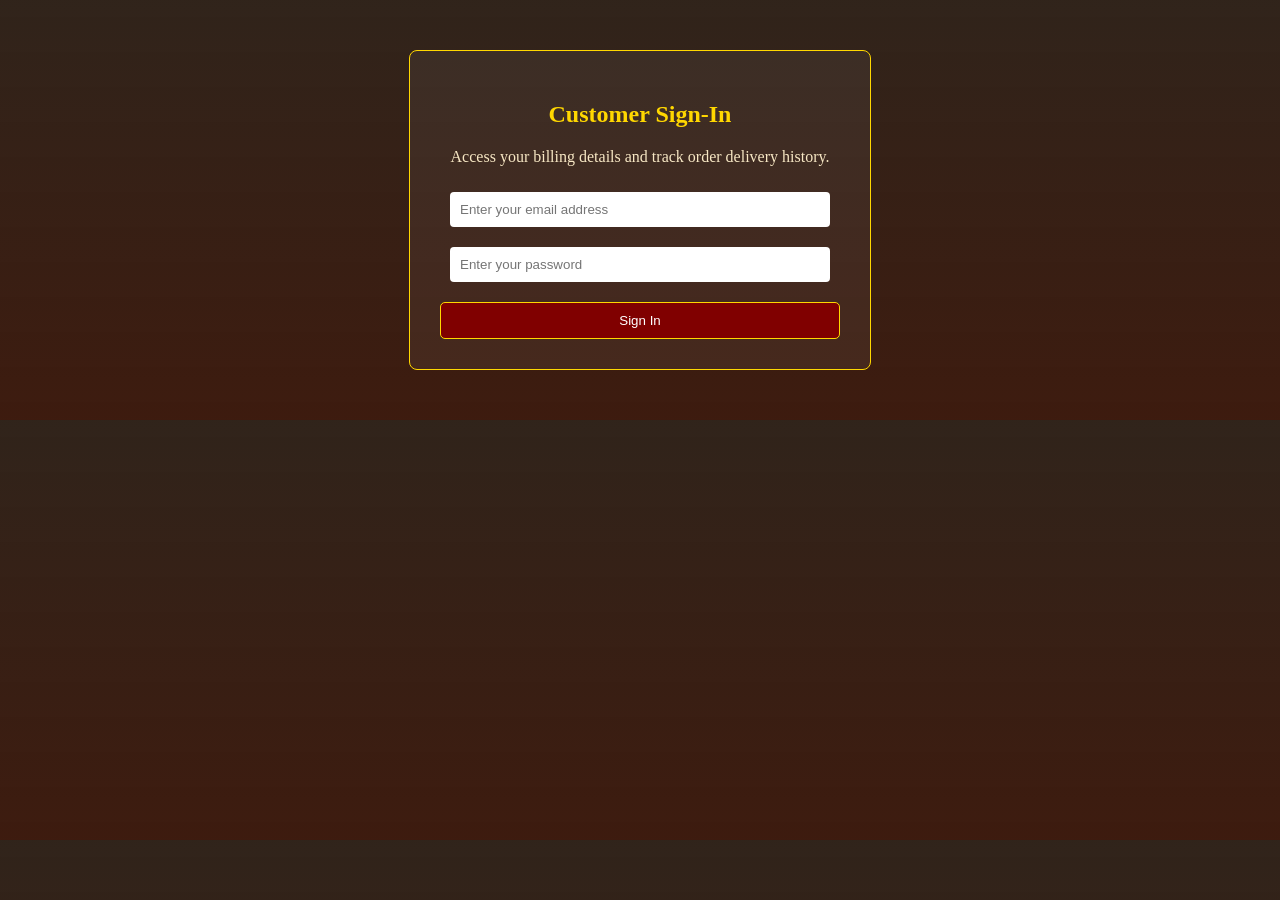
<file: account.html>
<!DOCTYPE html>
<html lang="en">
<head>
    <meta charset="UTF-8">
    <meta name="viewport" content="width=device-width, initial-scale=1.0">
    <title>Customer Account Dashboard</title>
    <link rel="stylesheet" href="css/style.css">
    <style>
        .account-box { max-width: 400px; margin: 50px auto; background: rgba(255,255,255,0.05); padding: 30px; border-radius: 8px; border:1px solid #ffd700; text-align: center; }
        .account-box input { width: 90%; padding: 10px; margin: 10px 0; border-radius: 4px; border: none; }
    </style>
</head>
<body>

    <div class="account-box">
        <h2>Customer Sign-In</h2>
        <p>Access your billing details and track order delivery history.</p>
        <form onsubmit="event.preventDefault(); alert('Logged in successfully!');">
            <input type="email" placeholder="Enter your email address" required><br>
            <input type="password" placeholder="Enter your password" required><br>
            <button type="submit" class="btn-primary" style="width:100%; margin-top:10px;">Sign In</button>
        </form>
    </div>

</body>
</html>
</file>
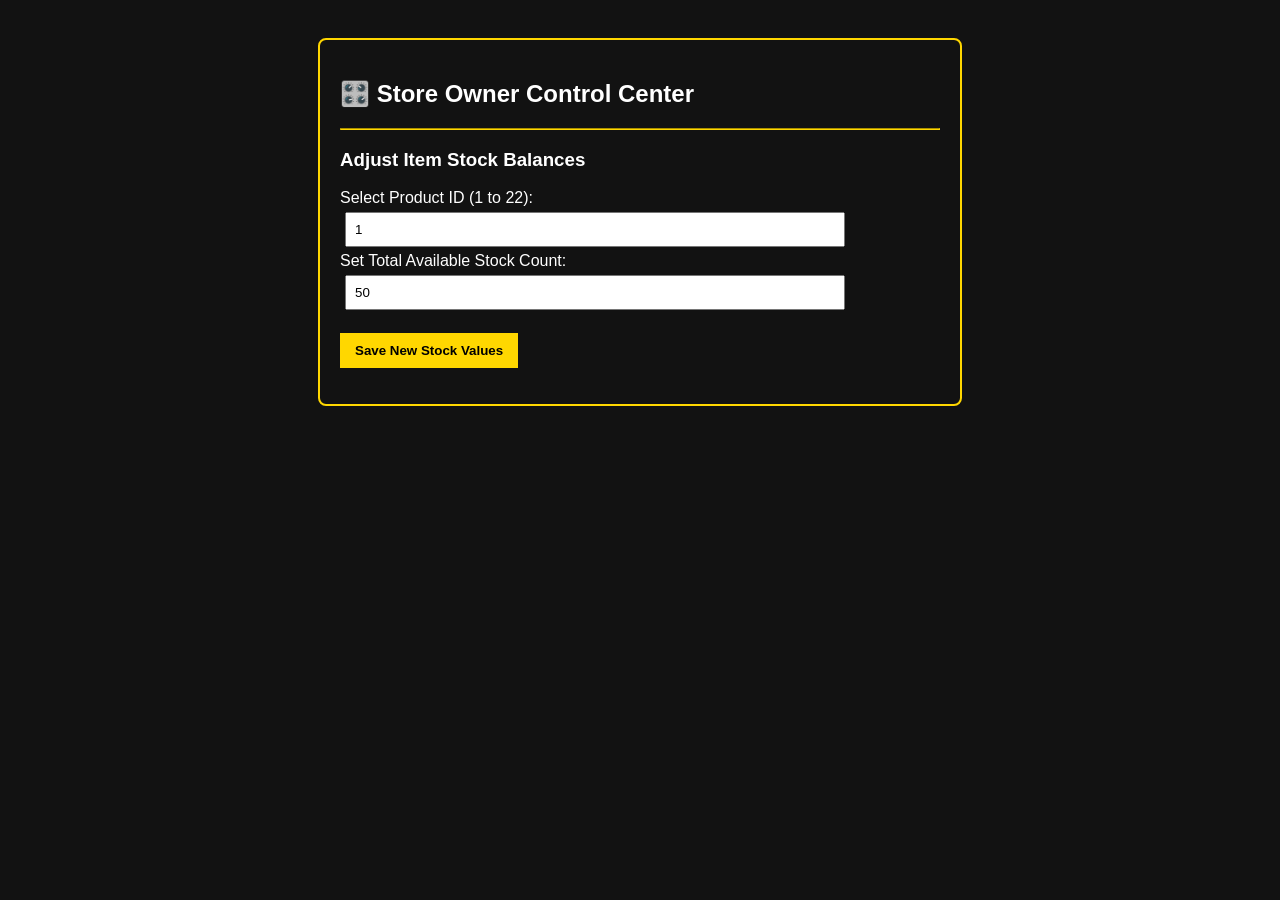
<file: admin.html>
<!DOCTYPE html>
<html lang="en">
<head>
    <meta charset="UTF-8">
    <title>Owner Store Management Panel</title>
    <style>
        body { background: #121212; color: #fff; font-family: sans-serif; padding: 30px; }
        .panel-box { border: 2px solid #ffd700; padding: 20px; border-radius: 8px; max-width: 600px; margin: 0 auto; }
        input { padding: 8px; margin: 5px; width: 80%; }
        button { background: #ffd700; color:#000; border:none; padding:10px 15px; cursor:pointer; font-weight:bold;}
    </style>
</head>
<body>

    <div class="panel-box">
        <h2>🎛️ Store Owner Control Center</h2>
        <hr style="border-color: #ffd700;">
        
        <h3>Adjust Item Stock Balances</h3>
        <label>Select Product ID (1 to 22):</label><br>
        <input type="number" id="prod-id" min="1" max="22" value="1"><br>
        
        <label>Set Total Available Stock Count:</label><br>
        <input type="number" id="stock-count" value="50"><br><br>
        
        <button onclick="updateInventoryLevel()">Save New Stock Values</button>
        <p id="status-log" style="color: #00ff00;"></p>
    </div>

    <script>
        function updateInventoryLevel() {
            const id = document.getElementById('prod-id').value;
            const count = document.getElementById('stock-count').value;
            
            // Updating local mock browser store database directly
            localStorage.setItem(`stock_prod_${id}`, count);
            document.getElementById('status-log').innerText = `Success: Product #${id} stock adjusted to ${count} units.`;
        }
    </script>
</body>
</html>
</file>
<file: css/style.css>
/* Global Themes & Temple Vibe Background */
body {
    margin: 0;
    font-family: 'Poppins', Georgia, serif;
    background: linear-gradient(rgba(26, 12, 2, 0.9), rgba(51, 15, 2, 0.95)), 
                url('https://images.unsplash.com/photo-1609137144813-7d7889e13df6') no-repeat center center fixed;
    background-size: cover;
    color: #f7e7c4;
}

h1, h2, h3 {
    color: #ffd700;
    text-align: center;
}

/* Horizontal Scroll Layout for Home Page */
.horizontal-scroll-container {
    display: flex;
    overflow-x: auto;
    gap: 20px;
    padding: 20px;
    scroll-behavior: smooth;
}

.horizontal-scroll-container::-webkit-scrollbar {
    height: 8px;
}

.horizontal-scroll-container::-webkit-scrollbar-thumb {
    background: #ffd700;
    border-radius: 4px;
}

/* Responsive Product Card Layout */
.product-card {
    min-width: 250px;
    background: rgba(255, 255, 255, 0.05);
    border: 1px solid #ffd70033;
    border-radius: 10px;
    padding: 15px;
    text-align: center;
    cursor: pointer;
    position: relative;
    transition: transform 0.3s;
}

.product-card:hover {
    transform: translateY(-5px);
}

.tag {
    position: absolute;
    top: 10px;
    left: 10px;
    padding: 5px 10px;
    font-size: 12px;
    border-radius: 3px;
    font-weight: bold;
}

.best-seller {
    background: #ff4500;
    color: #fff;
}

/* --- LIVE ANIMATIONS: FLAME & SMOKE --- */

/* Deepak Flame Animation */
.flame {
    width: 15px;
    height: 25px;
    background: linear-gradient(to bottom, #ff4500, #ffa500, #ffff00);
    border-radius: 50% 50% 20% 20% / 60% 60% 40% 40%;
    animation: flicker 0.15s infinite alternate;
    margin: 0 auto;
}

@keyframes flicker {
    0% { transform: scale(1) rotate(-1deg); opacity: 0.9; }
    100% { transform: scale(1.05) rotate(1deg); opacity: 1; }
}

/* Agarbatti Smoke Animation */
.smoke-container {
    position: relative;
    height: 100px;
    width: 40px;
    margin: 0 auto;
}

.smoke-line {
    position: absolute;
    bottom: 0;
    width: 2px;
    height: 40px;
    background: rgba(220, 220, 220, 0.3);
    filter: blur(2px);
    border-radius: 50%;
}

.s-1 { left: 15px; animation: rise 2s infinite linear; }
.s-2 { left: 20px; animation: rise 2.5s infinite linear 0.5s; }
.s-3 { left: 25px; animation: rise 1.8s infinite linear 0.2s; }

@keyframes rise {
    0% { transform: translateY(0) scaleX(1); opacity: 0; }
    50% { opacity: 0.5; transform: translateX(5px) scaleX(1.5); }
    100% { transform: translateY(-80px) scaleX(2); opacity: 0; }
}

/* Utility Layout Buttons */
.btn-primary {
    display: inline-block;
    background: #800000;
    color: #fff;
    border: 1px solid #ffd700;
    padding: 10px 20px;
    text-decoration: none;
    border-radius: 5px;
}
</file>
